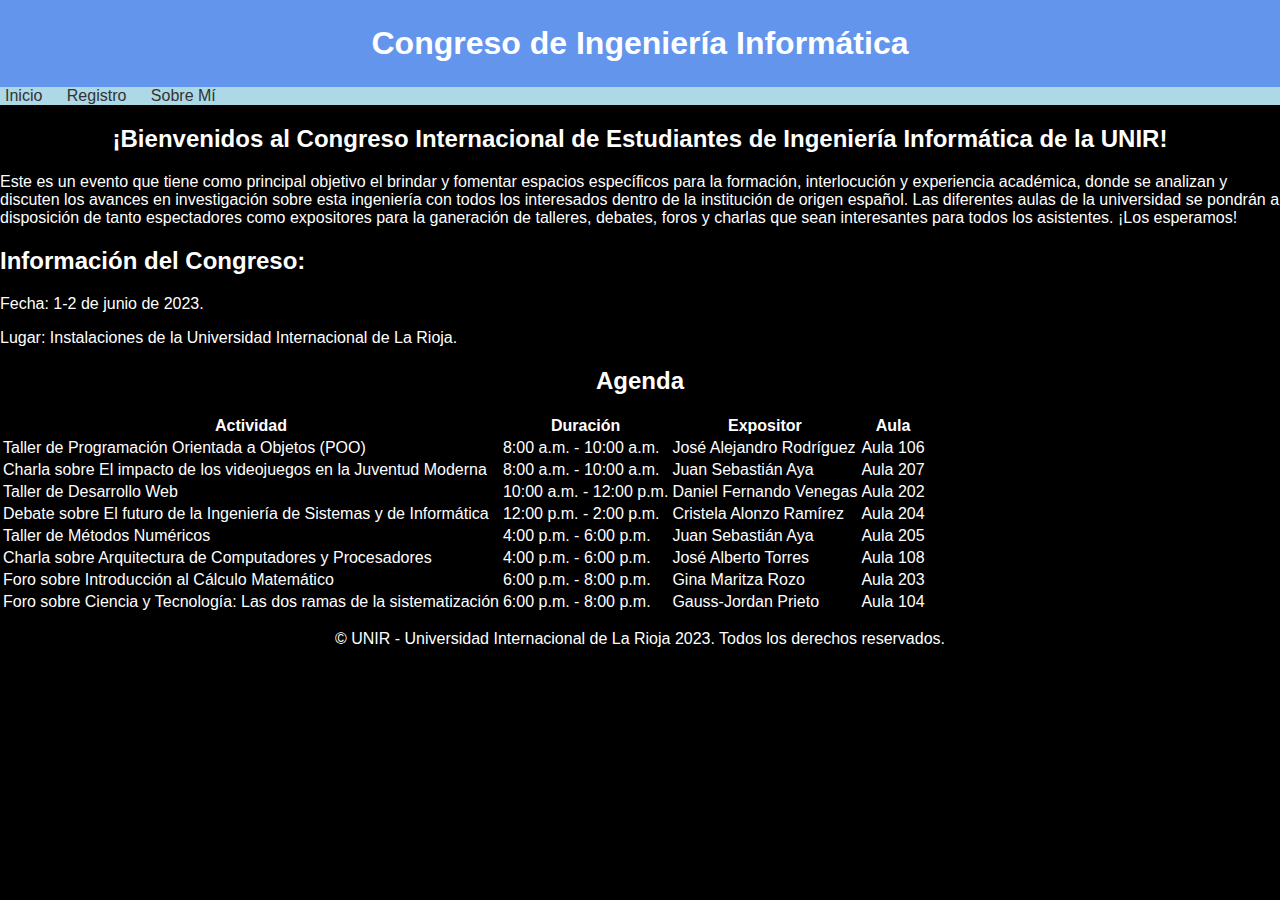
<file: index.html>
<!DOCTYPE html>
<html lang="es">
<head>
    <meta charset="UTF-8">
    <meta name="viewport" content="width=device-width, initial-scale=1.0">
    <title>Congreso de Ingeniería Informática</title>
    <link rel="stylesheet" href="styles.css">
    <style>
        /* Centrar textos */
        .centered {
          text-align: center;
        }
      </style>
</head>
<body>
    <header>
        <h1 class="centered">Congreso de Ingeniería Informática</h1>
    </header>

    <nav>
         <!-- Mostrar barra de navegación -->
        <ul>
            <li><a href="index.html">Inicio</a></li>
            <li><a href="registro.html">Registro</a></li>
            <li><a href="sobre-mi.html">Sobre Mí</a></li>
        </ul>
    </nav>

    <main>
        <!-- Mostrar el contenido de la página -->
        <section>
            <h2 class="centered">¡Bienvenidos al Congreso Internacional de Estudiantes de Ingeniería Informática de la UNIR!</h2>
            <p>Este es un evento que tiene como principal objetivo el brindar y fomentar espacios específicos para la formación, interlocución y experiencia académica, donde se analizan y discuten los avances en investigación sobre esta ingeniería con todos los interesados dentro de la institución de origen español. Las diferentes aulas de la universidad se pondrán a disposición de tanto espectadores como expositores para la ganeración de talleres, debates, foros y charlas que sean interesantes para todos los asistentes.              ¡Los esperamos!</p>
            <h2>Información del Congreso:</h2>
            <p>Fecha: 1-2 de junio de 2023.</p>
            <p>Lugar: Instalaciones de la Universidad Internacional de La Rioja.</p>
        </section>
        
        <section>
            <h2 class="centered">Agenda</h2>
            <!-- Crear tabla -->
            <table>
                <thead>
                    <!-- Se agregan las divisiones específicas de la agenda -->
                    <tr>
                        <th>Actividad</th>
                        <th>Duración</th>
                        <th>Expositor</th>
                        <th>Aula</th>
                    </tr>
                </thead>
                <tbody>
                    <!-- Se agregan filas a la tabla de la agenda del congreso -->
                    <tr>
                        <td>Taller de Programación Orientada a Objetos (POO)</td>
                        <td>8:00 a.m. - 10:00 a.m.</td>
                        <td>José Alejandro Rodríguez</td>
                        <td>Aula 106</td>
                    </tr>
                    <tr>
                        <td>Charla sobre El impacto de los videojuegos en la Juventud Moderna</td>
                        <td>8:00 a.m. - 10:00 a.m.</td>
                        <td>Juan Sebastián Aya</td>
                        <td>Aula 207</td>
                    </tr>
                    <tr>
                        <td>Taller de Desarrollo Web</td>
                        <td>10:00 a.m. - 12:00 p.m.</td>
                        <td>Daniel Fernando Venegas</td>
                        <td>Aula 202</td>
                    </tr>
                    <tr>
                        <td>Debate sobre El futuro de la Ingeniería de Sistemas y de Informática</td>
                        <td>12:00 p.m. - 2:00 p.m.</td>
                        <td>Cristela Alonzo Ramírez</td>
                        <td>Aula 204</td>
                    </tr>
                    <tr>
                        <td>Taller de Métodos Numéricos</td>
                        <td>4:00 p.m. - 6:00 p.m.</td>
                        <td>Juan Sebastián Aya</td>
                        <td>Aula 205</td>
                    </tr>
                    <tr>
                        <td>Charla sobre Arquitectura de Computadores y Procesadores</td>
                        <td>4:00 p.m. - 6:00 p.m.</td>
                        <td>José Alberto Torres</td>
                        <td>Aula 108</td>
                    </tr>
                    <tr>
                        <td>Foro sobre Introducción al Cálculo Matemático</td>
                        <td>6:00 p.m. - 8:00 p.m.</td>
                        <td>Gina Maritza Rozo</td>
                        <td>Aula 203</td>
                    </tr>
                    <tr>
                        <td>Foro sobre Ciencia y Tecnología: Las dos ramas de la sistematización</td>
                        <td>6:00 p.m. - 8:00 p.m.</td>
                        <td>Gauss-Jordan Prieto</td>
                        <td>Aula 104</td>
                    </tr>
                </tbody>
            </table>
        </section>
    </main>

    <footer>
        <p class="centered">&copy; UNIR - Universidad Internacional de La Rioja 2023. Todos los derechos reservados.</p>
    </footer>
</body>
</html>
</file>
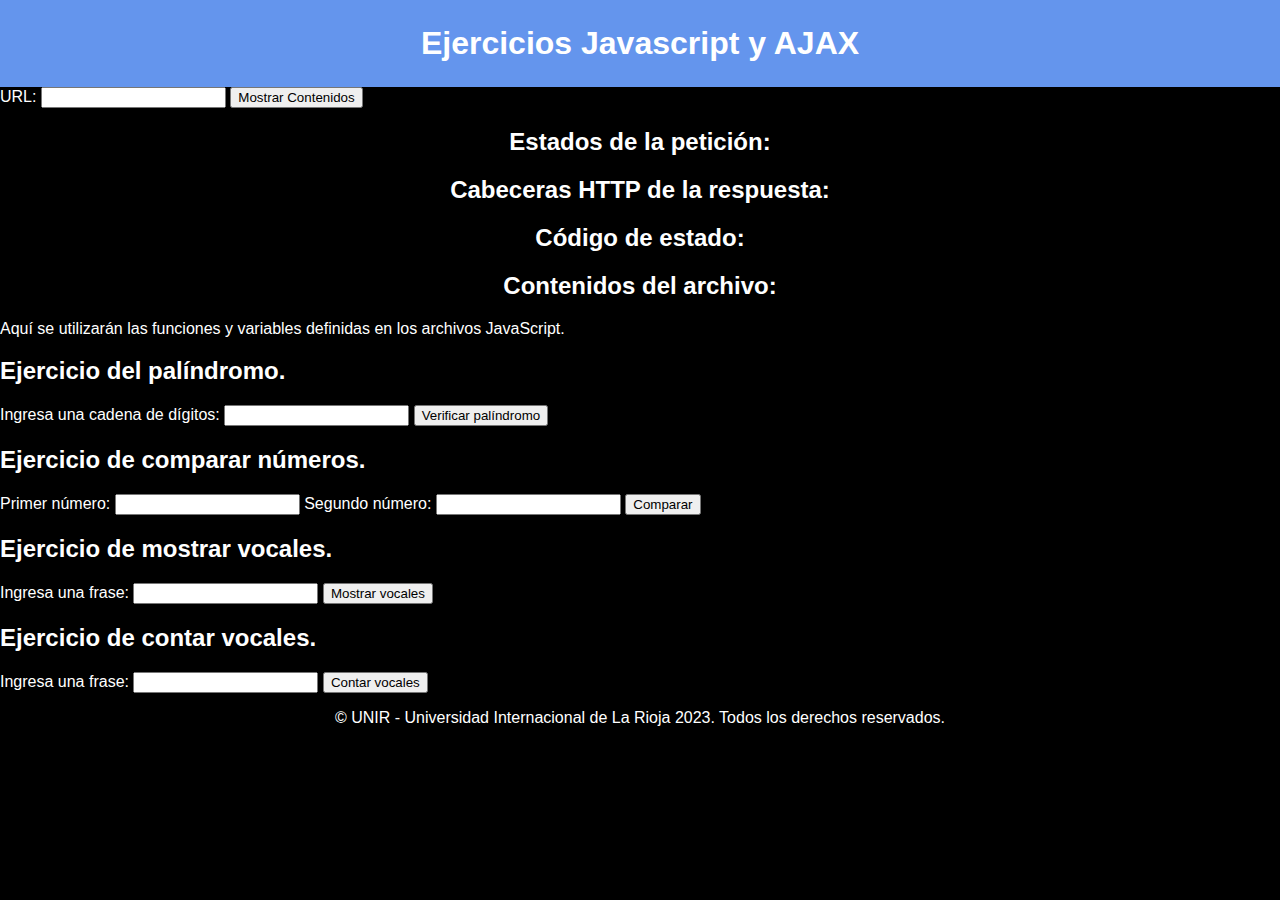
<file: Ejercicios Javascript y AJAX.html>
<!DOCTYPE html>
<html>
<head>
  <meta charset="UTF-8">
  <meta name="viewport" content="width=device-width, initial-scale=1.0">
  <title>Ejercicios Javascript y AJAX</title>
  <script src="https://code.jquery.com/jquery-3.6.0.min.js"></script>
  <script src="palindromo.js"></script>
  <script src="compararNumeros.js"></script>
  <script src="mostrarVocales.js"></script>
  <script src="contarVocales.js"></script>
  <link rel="stylesheet" href="styles.css">
  <style>
    /* Centrar textos */
    .centered {
      text-align: center;
    }
  </style>
</head>
<body>
  <header>
    <h1 class="centered">Ejercicios Javascript y AJAX</h1>
  </header>

  <label>URL:</label>
  <input type="text" id="urlInput" value="" />
  <button onclick="mostrarContenidos()">Mostrar Contenidos</button>
  
  <h2 class="centered">Estados de la petición:</h2>
  <div id="estados"></div>
  
  <h2 class="centered">Cabeceras HTTP de la respuesta:</h2>
  <div id="cabeceras"></div>
  
  <h2 class="centered">Código de estado:</h2>
  <div id="codigoEstado"></div>
  
  <h2 class="centered">Contenidos del archivo:</h2>
  <div id="contenidos"></div>
  
  <script>
    function mostrarContenidos() {
      var url = document.getElementById("urlInput").value;
      var estadosDiv = document.getElementById("estados");
      var cabecerasDiv = document.getElementById("cabeceras");
      var codigoEstadoDiv = document.getElementById("codigoEstado");
      var contenidosDiv = document.getElementById("contenidos");
      
      estadosDiv.innerHTML = "Cargando...";
      cabecerasDiv.innerHTML = "";
      codigoEstadoDiv.innerHTML = "";
      contenidosDiv.innerHTML = "";
      
      $.ajax({
        url: url,
        type: "GET",
        dataType: "text",
        success: function(response, status, xhr) {
          estadosDiv.innerHTML = "Completada";
          cabecerasDiv.innerHTML = xhr.getAllResponseHeaders();
          codigoEstadoDiv.innerHTML = "Código: " + xhr.status + " - " + xhr.statusText;
          contenidosDiv.innerHTML = response;
        },
        error: function(xhr, status, error) {
          estadosDiv.innerHTML = "Error";
          cabecerasDiv.innerHTML = "";
          codigoEstadoDiv.innerHTML = "Código: " + xhr.status + " - " + xhr.statusText;
          contenidosDiv.innerHTML = "";
        }
      });
    }
  </script>

  <p>Aquí se utilizarán las funciones y variables definidas en los archivos JavaScript.</p>

  <h2>Ejercicio del palíndromo.</h2>
  <form id="palindromoForm">
    <label for="palindromoInput">Ingresa una cadena de dígitos:</label>
    <input type="text" id="palindromoInput" required>
    <button type="button" onclick="verificarPalindromo()">Verificar palíndromo</button>
  </form>
  <div id="palindromoResult"></div>


  <script>
    // Ejemplo de uso de la función esPalindromo() del archivo palindromo.js
    function verificarPalindromo() {
      var cadena = document.getElementById("palindromoInput").value;
      var resultado = esPalindromo(cadena);
      var resultDiv = document.getElementById("palindromoResult");
      resultDiv.innerHTML = resultado ? "Es un palíndromo" : "No es un palíndromo";
    }
  </script>


  <h2>Ejercicio de comparar números.</h2>
  <form id="numerosForm">
    <label for="num1">Primer número:</label>
    <input type="number" id="num1" required>
    <label for="num2">Segundo número:</label>
    <input type="number" id="num2" required>
    <button type="button" onclick="obtenerMayor()">Comparar</button>
  </form>
  <div id="resultado"></div>

  <script>
    // Ejemplo de uso de la función compararNumeros() del archivo compararNumeros.js
    function obtenerMayor() {
      var num1 = parseInt(document.getElementById("num1").value);
      var num2 = parseInt(document.getElementById("num2").value);
      var mayor = compararNumeros(num1, num2);
      var resultDiv = document.getElementById("resultado");
      resultDiv.innerHTML = "El número mayor es: " + mayor;
    }
  </script>

  <h2>Ejercicio de mostrar vocales.</h2>
  <form id="vocalesFormMostrar">
    <label for="fraseMostrar">Ingresa una frase:</label>
    <input type="text" id="fraseMostrar" required>
    <button type="button" onclick="mostrarVocalesFunc()">Mostrar vocales</button>
  </form>
  <div id="vocalesResultMostrar"></div>


  <script>
    // Ejemplo de uso de la función mostrarVocales() del archivo mostrarVocales.js
    function mostrarVocalesFunc() {
      var frase = document.getElementById("fraseMostrar").value;
      // Llamada a la función mostrarVocales() del archivo mostrarVocales.js
      mostrarVocales(frase);
    }
  </script>


  <h2>Ejercicio de contar vocales.</h2>
  <form id="vocalesFormContar">
    <label for="fraseContar">Ingresa una frase:</label>
    <input type="text" id="fraseContar" required>
    <button type="button" onclick="contarVocalesFunc()">Contar vocales</button>
  </form>
  <div id="vocalesResultContar"></div>

  <script>
    // Ejemplo de uso de la función contarVocales() del archivo contarVocales.js
    function contarVocalesFunc() {
      // Obtenemos el valor del campo de entrada
      var frase = document.getElementById("fraseContar").value;
      
      // Llamamos a la función contarVocales() del archivo contarVocales.js
      var resultado = contarVocales(frase);
      
      // Mostramos el resultado en el elemento con id "vocalesResultContar"
      var resultDiv = document.getElementById("vocalesResultContar");
      resultDiv.innerHTML = "Número de vocales:<br>" +
        "a: " + resultado["a"] + "<br>" +
        "e: " + resultado["e"] + "<br>" +
        "i: " + resultado["i"] + "<br>" +
        "o: " + resultado["o"] + "<br>" +
        "u: " + resultado["u"] + "<br>" +
        "á: " + resultado["á"] + "<br>" +
        "é: " + resultado["é"] + "<br>" +
        "í: " + resultado["í"] + "<br>" +
        "ó: " + resultado["ó"] + "<br>" +
        "ú: " + resultado["ú"];
    }
  </script>

<footer>
  <p class="centered">&copy; UNIR - Universidad Internacional de La Rioja 2023. Todos los derechos reservados.</p>
</footer> 

</body>
</html>
</file>
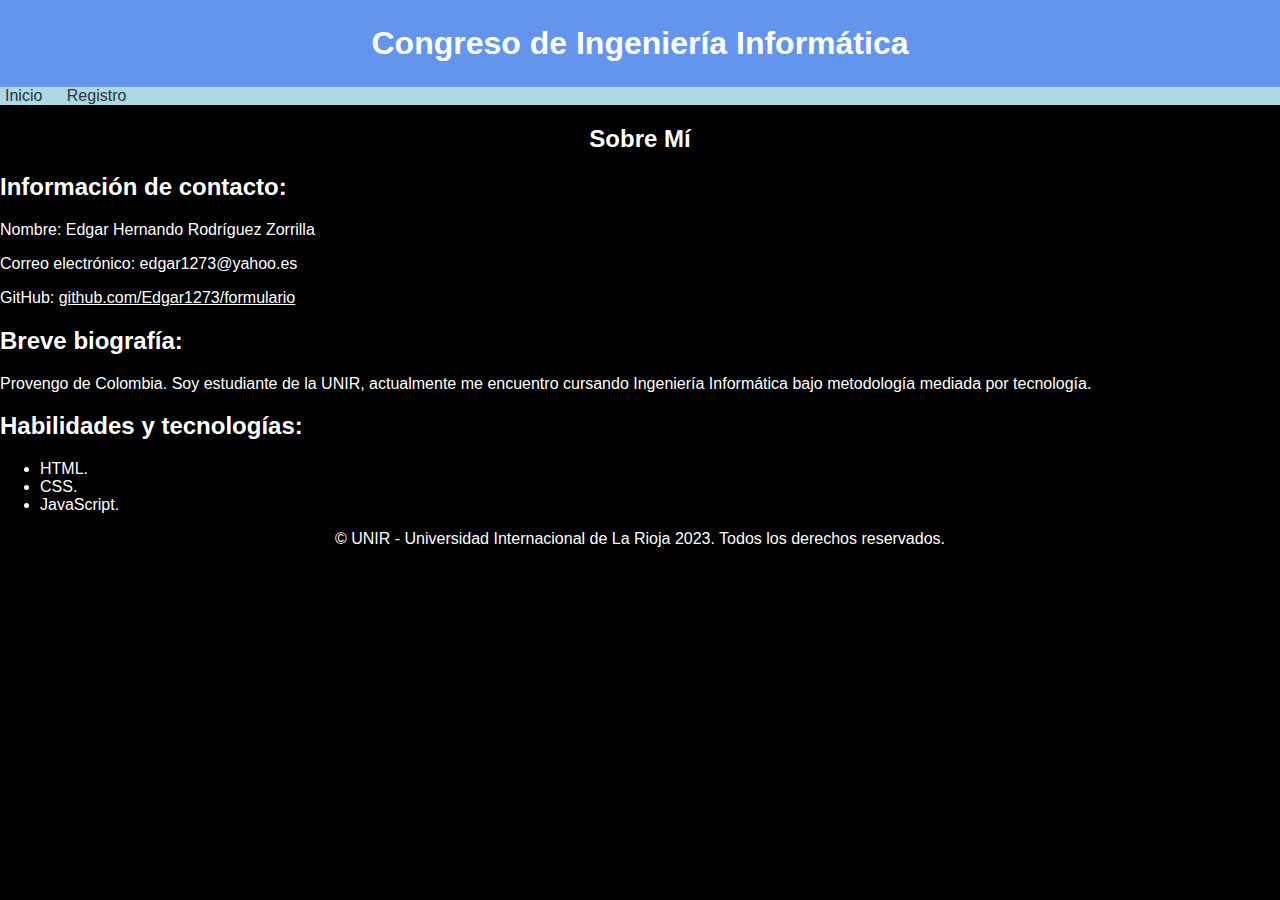
<file: sobre-mi.html>
<head>
    <meta charset="UTF-8">
    <meta name="viewport" content="width=device-width, initial-scale=1.0">
    <title>Congreso de Ingeniería Informática</title>
    <link rel="stylesheet" href="styles.css">
    <style>
        /* Cambiar el color de los hipervínculos */
        a {
          color: #ffffff;
        }
      </style>
      <style>
        /* Centrar textos */
        .centered {
          text-align: center;
        }
      </style>
</head>
<body>
    <header>
        <h1 class="centered">Congreso de Ingeniería Informática</h1>
    </header>

    <main>
        <nav>
            <!-- Mostrar barra de navegación -->
            <ul>
                <li><a href="index.html">Inicio</a></li>
                <li><a href="registro.html">Registro</a></li>
            </ul>
        </nav>
        <section>
            <h2 class="centered">Sobre Mí</h2>
            <h2>Información de contacto:</h2>
            <p>Nombre: Edgar Hernando Rodríguez Zorrilla</p>
            <p>Correo electrónico: edgar1273@yahoo.es</p>
            <p>GitHub: <a href="https://github.com/Edgar1273/PRACTICASDESARROLLOWEB.git">github.com/Edgar1273/formulario</a></p>
        </section>

        <section>
            <h2>Breve biografía:</h2>
            <p>Provengo de Colombia. Soy estudiante de la UNIR, actualmente me encuentro cursando Ingeniería Informática bajo metodología mediada por tecnología.</p>
        </section>

        <section>
            <h2>Habilidades y tecnologías:</h2>
            <ul>
                <li>HTML.</li>
                <li>CSS.</li>
                <li>JavaScript.</li>
            </ul>
        </section>

        <footer>
            <p class="centered">&copy; UNIR - Universidad Internacional de La Rioja 2023. Todos los derechos reservados.</p>
        </footer>
    </main>
</body>
</file>
<file: styles.css>
/* Estilos generales */

body {
    font-family: Arial, sans-serif;
    margin: 0;
    padding: 0;
    background-color: #000000;
    color: #ffffff;
  }
  
  .container {
    max-width: 960px;
    margin: 0 auto;
    padding: 20px;
  }
  
  /* Estilos para el encabezado */
  
  header {
    background-color: #6495ed;
    color: #fff;
    padding: 25px;
  }

  h1 {
    margin: 0;
  }
  
  /* Estilos para la barra de navegación */
  
  nav {
    background-color: #add8e6;
  }
  
  nav ul {
    list-style-type: none;
    margin: 0;
    padding: 0;
  }
  
  nav ul li {
    display: inline-block;
    margin-right: 10px;
  }
  
  nav ul li a {
    color: #333;
    text-decoration: none;
    padding: 5px;
  }
</file>
